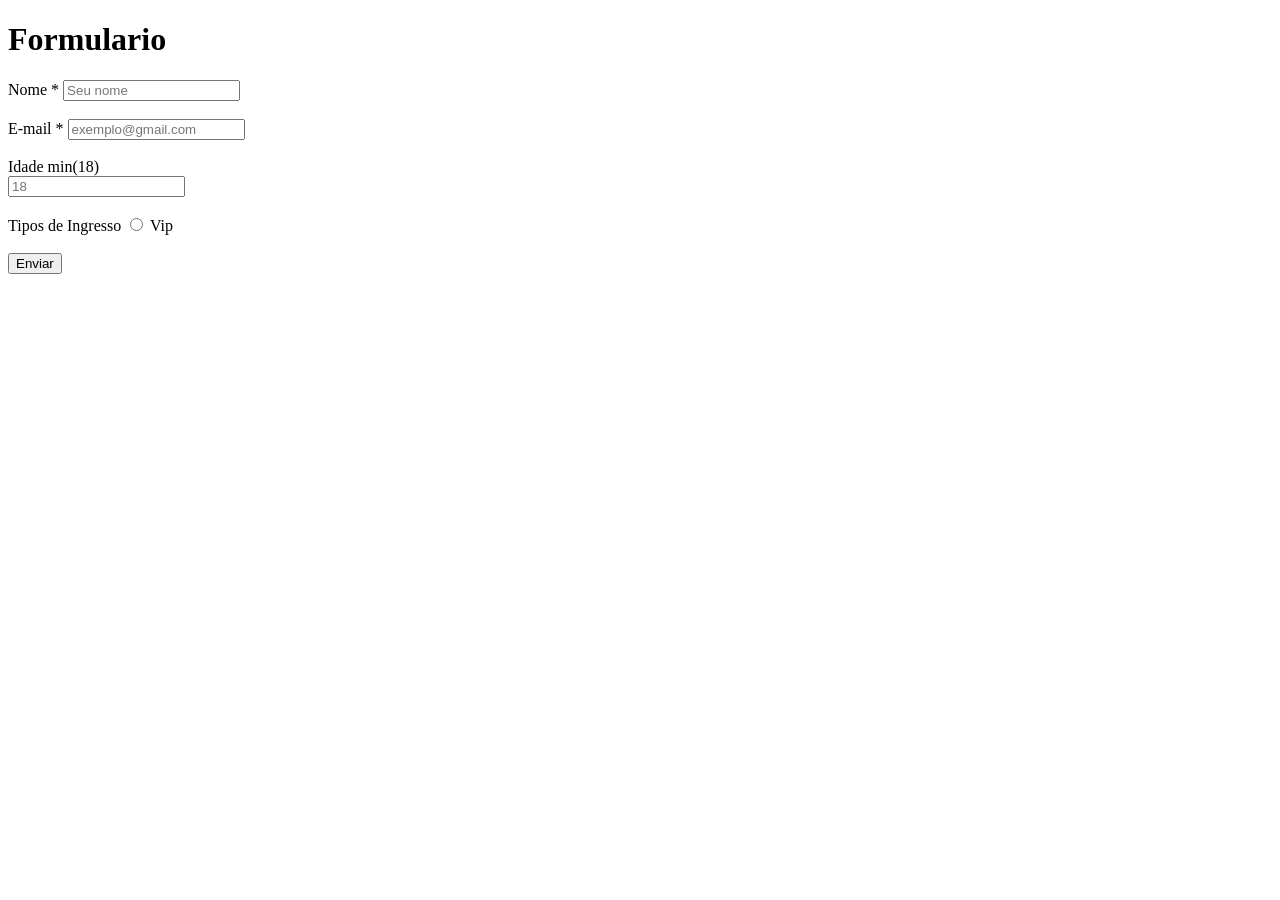
<file: form.html>
<!DOCTYPE html>
<html lang="en">
<head>
    <meta charset="UTF-8">
    <meta name="viewport" content="width=device-width, initial-scale=1.0">
    <title>Formulario</title>
</head>
<body>
    <h1>Formulario</h1>

    <form action="form.html" method="get">
        <label for="nome">Nome *</label>
        <input type="text" name="nome" id="nome" required
        placeholder="Seu nome">
        <br> <br>
        <label for="email">E-mail *</label>
        <input type="email" name="email" id="email" required
        placeholder="exemplo@gmail.com">
        <br><br>
        <label for="Idade">Idade min(18)</label>
        <br>
        <input type="text" name="Idade" id="idade" min="18"
        placeholder="18">
        <br><br>
        Tipos de Ingresso <input type="radio" name="padrao" id="padrao" value="padrao"
         Padrão 
         name="vip" id="vip" value="vip"> Vip
        
        
        
        
        <br><br>
        <input type="submit" value="Enviar">
    </form>
</body>
</html>
</file>
